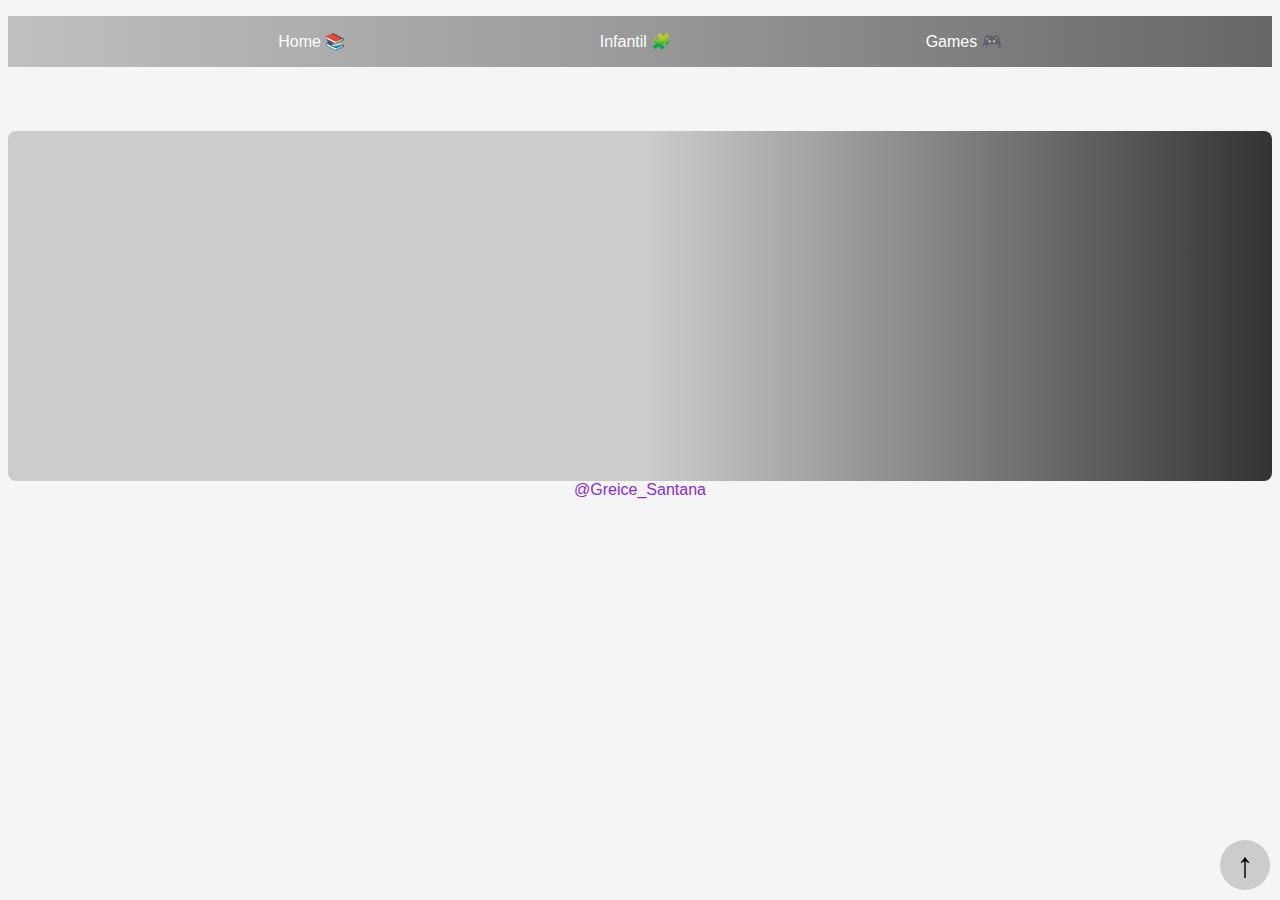
<file: games.html>
<!DOCTYPE html>
<html lang="pt-BR">

<head>
    <meta charset="UTF-8">
    <meta http-equiv="X-UA-Compatible" content="IE=edge">
    <meta name="viewport" content="width=device-width, initial-scale=1.0">
    <link rel="stylesheet" type="text/css" href="./games.css" media="screen" />
    <link rel="stylesheet" type="text/css" href="./animation.css" media="screen" />
    <link rel="icon" href="./img/favicon.ico" />

    <script type="text/javascript" src="./script.js"></script>
    <!--Link página do JavaScript com html-->

    <title>Games</title>

</head>


<body>
    <nav>
        <div class="topo">
            <ul>
                <li> <a href="http://book-sales.000webhostapp.com/">Home 📚 </a> </li>
                <li> <a href="/infantil.html"> Infantil  🧩 </a> </li>
                <li> <a href="/games.html"> Games  🎮 </a> </li>
            </ul>

        </div>

    </nav>

    <header>
        <!--Cabeçalho da página-->
    </header>

    <main>
        <!--Carrosel de livros-->
    </main>

    <section></section>
    <a href="#" class="btn"></a>


    <div>
        <!--video do youtube-->
        <aside class="video">

            <div>
                <iframe width="300" height="250" src="https://www.youtube.com/embed/PFTpKORSuOI" title="YouTube video player" frameborder="0" allow="accelerometer; autoplay; clipboard-write; encrypted-media; gyroscope; picture-in-picture; web-share" allowfullscreen></iframe>
            </div>
            <div>
                <iframe width="300" height="250" src="https://www.youtube.com/embed/bMLK9H1YFsg" title="YouTube video player" frameborder="0" allow="accelerometer; autoplay; clipboard-write; encrypted-media; gyroscope; picture-in-picture; web-share" allowfullscreen></iframe>
            </div>
            <div>
                <iframe width="300" height="250" src="https://www.youtube.com/embed/3Tc_Ek0ASSA" title="YouTube video player" frameborder="0" allow="accelerometer; autoplay; clipboard-write; encrypted-media; gyroscope; picture-in-picture; web-share" allowfullscreen></iframe>
            </div>

        </aside>
    </div>


    <footer>
        <!--Rodapé-->

        @Greice_Santana

    </footer>

    <script>
        window.alert('Página em Manutenção, Desculpe o transtorno.')
    </script>

</body>

</html>
</file>
<file: games.css>
body {
    Color: blueviolet;
    /*letra*/
    background-color: whitesmoke;
    /*Fundo da página */
    font-family: Arial, Helvetica, sans-serif;
}


/* Botão ao topo*/

.btn {
    display: flex;
    justify-content: center;
    align-items: center;
    position: fixed;
    bottom: 10px;
    right: 10px;
    width: 50px;
    height: 50px;
    background-color: #CCCCCC;
    text-decoration: none;
    border-radius: 30px;
}

.btn::after {
    content: "↑";
    font-size: 35px;
    font-weight: bold;
    color: black;
    transition: margin-top 250ms;
}

.btn:hover::after {
    margin-top: -8px;
}

ul {
    display: flex;
    /*Separar*/
    justify-content: space-evenly;
    list-style: none;
    /*tira a bolinha da lista*/
    align-items: center;
    /*alinhamento centro*/
    padding: 16px;
    /*distanciamento do topo*/
    background-image: linear-gradient(90deg, #C0C0C0 0%, #999999 50.52%, #666666 100%);
}

.topo ul {
    background-image: linear-gradient(90deg, #C0C0C0 0%, #999999 50.52%, #666666 100%);
}

a {
    color: white;
    text-align: center;
    text-decoration: none;
}

img {
    /*banner amazon*/
    width: 650px;
    height: 150px;
    justify-content: center;
}

.topo {
    background-color: darkgrey;
    /*fundo do nav*/
}

.center {
    text-align: center;
    background-color: black;
    /*fundo da imagem header*/
}

.center h2 {
    /*texto inicial*/
    letter-spacing: -0.47px;
    color: white;
    text-align: center;
    text-decoration: underline overline;
    /*traço em cima e em baixo das palavras*/
}

.video {
    /*card vídeo*/
    display: flex;
    width: auto;
    color: black;
    padding-top: 4px;
    border-radius: 10px;
    background-image: linear-gradient(90deg, #CCCCCC 0%, #CCCCCC 50.52%, #333333 100%);
    /*fundo do vídeo*/
    padding: 32px;
    padding-top: 14px;
    border-radius: 8px;
    justify-content: space-evenly;
    align-items: center;
    flex-wrap: wrap;
    /*ajusta a posição do elemento para baixo*/
}

iframe {
    /*video*/
    justify-content: space-between;
    /*espaçamento lado a lado*/
    margin: 15px;
    padding: 10px;
    border-radius: 15%;
}

img.promo {
    width: 350px;
    height: 150px;
    object-fit: contain;
}

main {
    max-width: 580px;
    width: 90%;
    margin: 32px auto;
    display: flex;
    gap: 24px;
}

.conteudo {
    /*bordas do fundo do card*/
    color: white;
    background-image: linear-gradient(90deg, #C0C0C0 0%, #999999 50.52%, #666666 100%);
    padding-top: 4px;
    border-radius: 10px;
}

.conteudo p {
    letter-spacing: -0.18px;
    color: whitesmoke;
}

.conteudo ul {
    /*fundo card livros*/
    display: flex;
    flex-wrap: wrap;
    gap: 16px;
    margin-top: 24px;
    background-image: url(img/fundolivro.png);
}

.Book-list img {
    /*card livro*/
    width: 90px;
    height: 132px;
    border-radius: 8px;
}

.details {
    /*informações de detalhes/ descrição do livro*/
    display: none;
    color: black;
    background-color: rgba(255, 255, 255, 0.9);
    position: absolute;
    z-index: 10;
    transform: translate(0, -80px);
    width: 90px;
    text-align: center;
    max-height: 80px;
    border: 1px solid black;
    border-radius: 8px;
}

.book .details h6 {
    font-family: Arial, Helvetica, sans-serif;
    font-weight: normal;
    margin: 0;
    padding: 0;
}

.book:hover+.details {
    display: block;
}

.Book-list img:hover {
    transform: scale(1.1);
}

footer {
    text-align: center;
}

@keyframes fromTop {
    from {
        opacity: 0;
        transform: translateY(-30px);
    }
    to {
        opacity: 1;
        transform: translateY(0);
    }
}

@keyframes fromBottom {
    from {
        opacity: 0;
        transform: translateY(30px);
    }
    to {
        opacity: 1;
        transform: translateY(0);
    }
}

@media (max-width:600px) {
    /*responsivo*/
    img {
        max-width: 100%;
        object-fit: contain;
        /*bloqueio de distorção da imagem*/
    }
    .Book-list img {
        /*card livro*/
        width: 276px;
        height: 461px;
    }
}
</file>
<file: animation.css>
@keyframes animacao{ /*posição dos Livros*/
    0% { margin-left: 0; }
    20% { margin-left:0; }
    25% { margin-left: -100%; }
    45% { margin-left: -100%; }
    50% { margin-left: -200%; }
    70% { margin-left: -200%; }
    75% { margin-left: -300%; }
    95% { margin-left: -300%; }
    100% { margin-left: -300%; }
}
</file>
